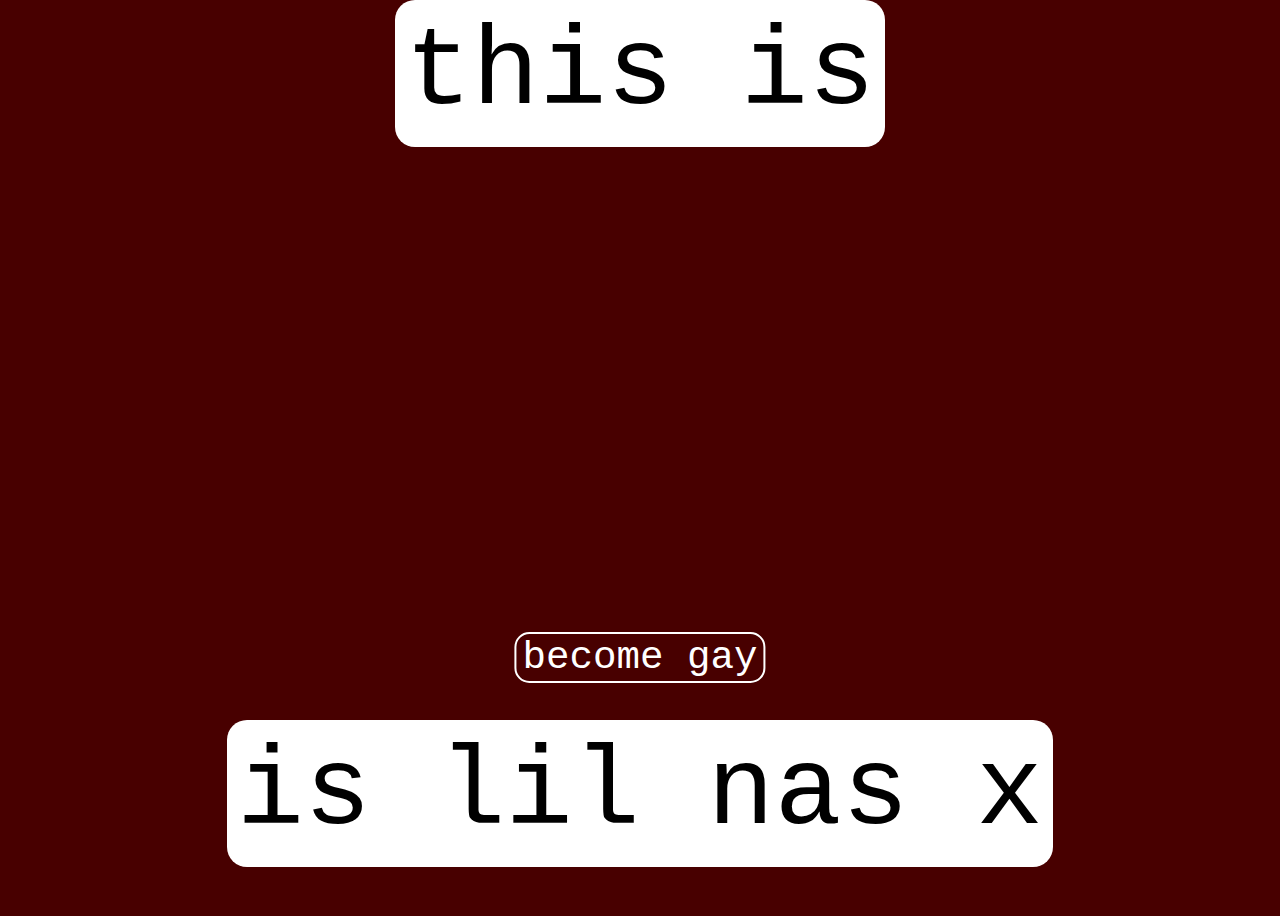
<file: html/index.html>
<!doctype html>
<html lang="en">
<head>
    <meta charset="UTF-8">
    <meta name="viewport"
          content="width=device-width, user-scalable=no, initial-scale=1.0, maximum-scale=1.0, minimum-scale=1.0">
    <meta http-equiv="X-UA-Compatible" content="ie=edge">
    <title>index file</title>
    <link rel="stylesheet" href="../css/main.css">

</head>
<body>
<div class="container">
    <div class="top_text">this is</div>
    <div class="bot_text">is lil nas x</div>

    <form action="test.html">
        <button class="gay_button">become gay</button>
    </form>
</div>
<script src="../js/main.js"></script>
</body>
</html>
</file>
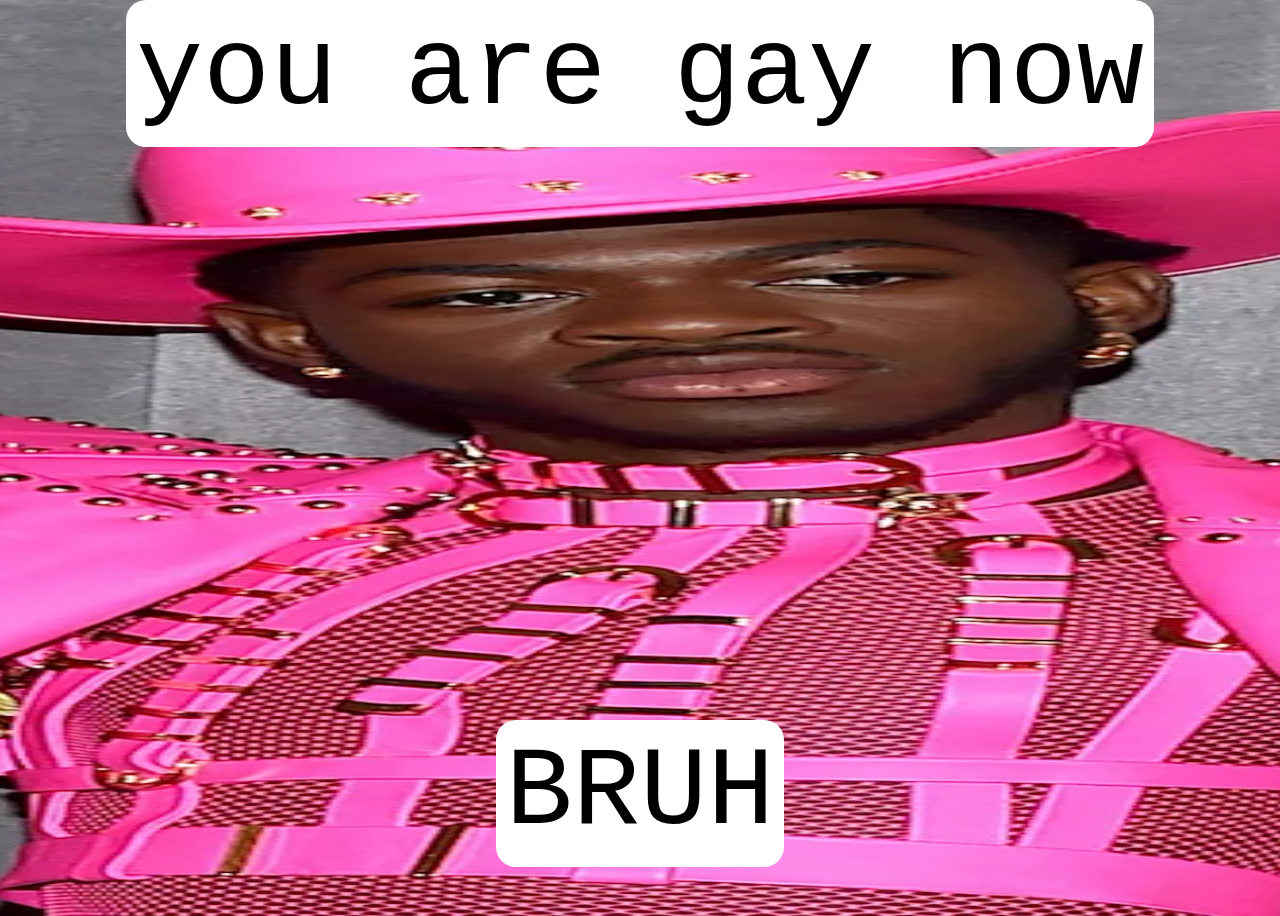
<file: html/test.html>
<!DOCTYPE html>
<html lang="en">
<head>
    <meta charset="UTF-8">
    <title>gay</title>
    <link rel="stylesheet" href="../css/main.css">
    <style>
        body{
            background-image: url("../lilnasx.jpg");
            background-size: 400% 100%;
        }
    </style>
</head>
<body>
<div class="container">
    <div class="top_text">you are gay now</div>
    <div class="bot_text">BRUH</div>
</div>
</body>
</html>
</file>
<file: css/main.css>
body{
    background: #480000
                url("https://dazedimg-dazedgroup.netdna-ssl.com/786/azure/dazed-prod/1290/9/1299932.jpg")
                no-repeat
                center;
    height: 100vh;
    background-size: cover;
}

.container{
    display: flex;
    height: 100%;
    width: 100%;
    font-family: Bahnschrift, monospace;
    font-size: 700%;
    align-items: center;
    text-align: center;
    justify-content: center;
}

.top_text, .bot_text{
    background: white;
    width: fit-content;
    height: fit-content;
    /*border: 5px solid;*/
    border-radius: 20px;
    padding: 10px;
}

.top_text{
    position: absolute;
    top: 0;
}
.bot_text{
    position: absolute;
    top: 80vh;
}

/*form{*/
/*    width: fit-content;*/
/*    height: fit-content;*/
/*    position: absolute;*/
/*    top: 68%;*/
/*    left: 40%;*/
/*}*/

.gay_button{
    border: 2px solid white;
    background: none;
    border-radius: 15px;
    font-size: 35%;
    margin: 0;
    font-family: Bahnschrift, monospace;
    color: white;
    position: relative;
    top: 20vh;
    left: 50%;
    transform: translate(-50%, 0);
}

.gay_button:hover{
    cursor: pointer;
    background: white;
    color: black;
    transition: 0.4s;
}

.gay_button:not(:hover){
    transition: 0.4s;
}
</file>
